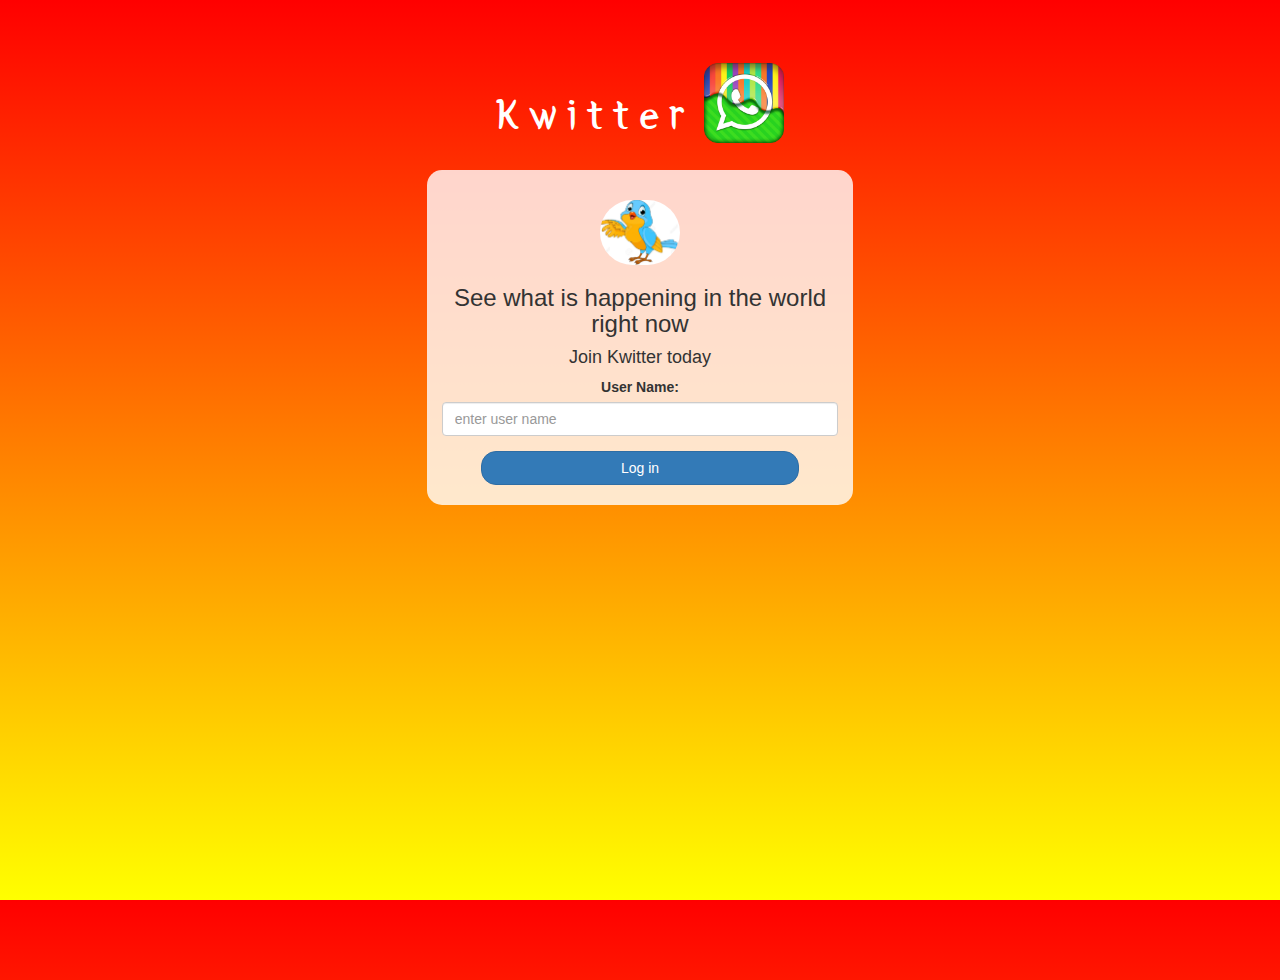
<file: index.html>
<!DOCTYPE html>
<html>
<head>
	<title>Kwitter</title>
<link href="https://fonts.googleapis.com/css?family=Yeon+Sung&display=swap" rel="stylesheet"><meta name="viewport" content="width=device-width, initial-scale=1">

<link rel="stylesheet" href="https://maxcdn.bootstrapcdn.com/bootstrap/3.4.0/css/bootstrap.min.css">
<script src="https://ajax.googleapis.com/ajax/libs/jquery/3.4.1/jquery.min.js"></script>
<script src="https://maxcdn.bootstrapcdn.com/bootstrap/3.4.0/js/bootstrap.min.js"></script>

<link rel="stylesheet" type="text/css" href="style.css">
<script src="kwitter.js"></script>
</head>
<body>
<center>
	<h1 class="header">	
		Kwitter	<sup>
	<img src="saregama carvan.png.crdownload">
	</sup>
</h1>
	<div class="col-lg-4 col-md-6 col-sm-6 col-xs-11 login_div">
	<img src="ave-clipart-6.jpg" class="logo">
		<h3 >See what is happening in the world right now</h3>
		<h4 >Join Kwitter today</h4>
		<div class="form-group">
		  <label >User Name:</label>
			<input id="user_name" class="form-control" placeholder="enter user name"> 
		</div>
		<button id="login_button" class="btn btn-primary" onclick="adduser()">Log in</button>
		<br><br>
	</div>
</center>
</body>
</html>
</file>
<file: style.css>
html, body
{
  height: 100%;
  margin: 0;
}

body
{
background-image: linear-gradient(RED 0%, Yellow 100%);
}
.header
{
	color: white;font-family: 'Yeon Sung';font-size: 45px;letter-spacing: 10px;margin-top: 80px;
}
.header img
{
	width: 80px;margin-left: -15px;
}

.login_div
{
	background: rgba(255,255,255,0.8);float: none;border-radius: 15px;
}

.logo
{
	width: 80px;margin-top: 30px;border-radius: 40px;
}

#login_button
{
	width: 80%;border-radius: 15px;
}

.room_name
{
	cursor: pointer;
	font-size: 20px;
}


#logout
{
	font-size: 20px; float: right;
}


#output
{
	padding: 10px; width:80%;background: rgba(255,255,255,0.8);border-radius: 15px;
}

.input_div_room_page
{
	width: 80%;
}

.input_div label
{
	color: white;font-size: 20px;
}


.input_div_message_page
{
	position: fixed;bottom: 0px;width: 100%;background: rgba(255,255,255,0.8);
}
.input_div_message_page label
{
	color: rgb(0, 0, 0);
}
.input_div_message_page #msg
{
	width: 80%;
}
.input_div_message_page button
{
	margin-top: 15px;
	width: 50%; 
}
.color_white
{
	color: white
}

.user_tick
{
	width:20px;
}
.message_h4
{
	padding-left:5px;color:rgb(128, 128, 128);
}
</file>
